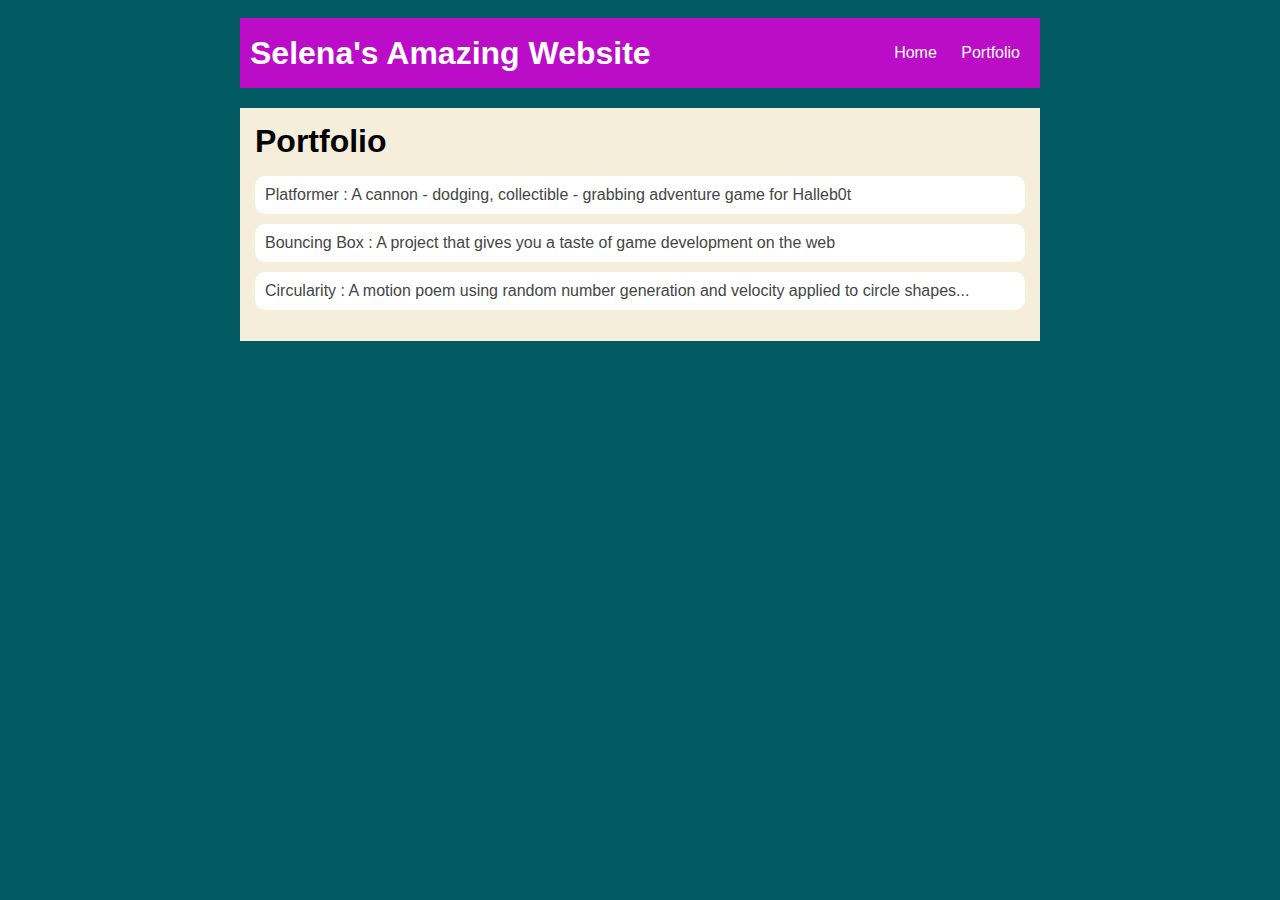
<file: portfolio.html>
<!DOCTYPE HTML>
<html>
    <head>
        <title>Selena's Amazing Website</title>
        <link rel="stylesheet" href="style.css">
    </head>

    <body>
        <div id="all-contents">
            <nav>
                <h1>Selena's Amazing Website</h1>
                <ul id="nav-ul">
                   <li class="nav-li">
                   <a class="nav-a" href="index.html">Home</a>
                 </li>
                 <li class="nav-li">
                   <a class="nav-a" href="portfolio.h-tml">Portfolio</a>
                 </li>
             </ul>
         </nav>
         <main>
             <div class="content">
                 <h1>Portfolio</h1>
                 <ul id="portfolio">
                    <li><a href="projects/platformer/">Platformer : A cannon - dodging, collectible - grabbing adventure game for Halleb0t</a></li>
                    <li><a href="projects/bouncing-box/">Bouncing Box : A project that gives you a taste of game development on the web </a></li>
                    <li><a href="projects/circularity/">Circularity : A motion poem using random number generation and velocity applied to circle shapes...</a></li>
                 </ul>
             </div>
         </main>
</file>
<file: style.css>
body {
    background: rgb(2, 91, 99);
    color: rgb(255, 255, 255);
    padding: 10px;
    font-family: arial;
}
#all-contents {
  max-width: 800px;
    margin: auto;
}

/* navigation menu */
nav {
      background: rgb(187, 12, 200);
      margin: 0 auto;
      margin-bottom: 20px;
      display: flex;
      padding: 10px;
}
h1 {
    display: flex;
    align-items: center;
    color: white;
    flex: 1;
    margin: 0;
}
#nav-ul {
    list-style-image: none;
}
.nav-li {
    display: inline-block;
    padding: 0 10px;
}
a {
    text-decoration: none;
    color: #fff;
}

/* main container area beneath menu */
main {
    background: rgb(245, 238, 219);
    display: flex;
}
.sidebar {
    margin-right: 25px;
    padding: 10px;
}
.sidebar-img {
    width: 200px;
}
.content {
    flex: 1;
    padding: 15px;
}

/* portfolio styles */
#interests {
    border: 4px silver ridge;
    padding: 8px;
}
h2, h3 {
    margin: 0px;
}
         /* portfolio styles */
         .content h1 {
            color: black;
        }

        #portfolio {
            list-style-type: none;
            padding-left: 0;
        }

        #portfolio li {
            background: #fff;
            padding: 10px;
            border-radius: 10px;
            margin-bottom: 10px;
        }

        #portfolio li:hover {
            background: #eee;
        }

        #portfolio a {
            text-decoration: none;
            color: #454545;
        }
                    /* responsive web design */
                    @media screen and (min-width: 120px) and (max-width: 1080px) {
                        main {
                          height: 100ch;
                          zoom: 1.5;
                          display: grid;
                        }
          
                        h1 {
                          font-size: 44px;
                        }
          
                        h2 {
                          font-size: 42px;
                        }
          
                        h3 {
                          font-size: 36px;
                        }
          
                        #all-contents {
                          height: 100ch;
                          margin: none;
                        }
          
                        a {
                          font-size: 42px;
                        }
          
                        .sidebar {
                          margin-right: 0px;
                          justify-content: center;
                          align-items: center;
                        }
          
                        .sidebar-img {
                          width: 100%;
                        }
          
                        p,
                        li {
                          font-size: 24px;
                        }
          
                        .content {
                          align-content: center;
                          justify-content: center;
                        }
                    }
</file>
